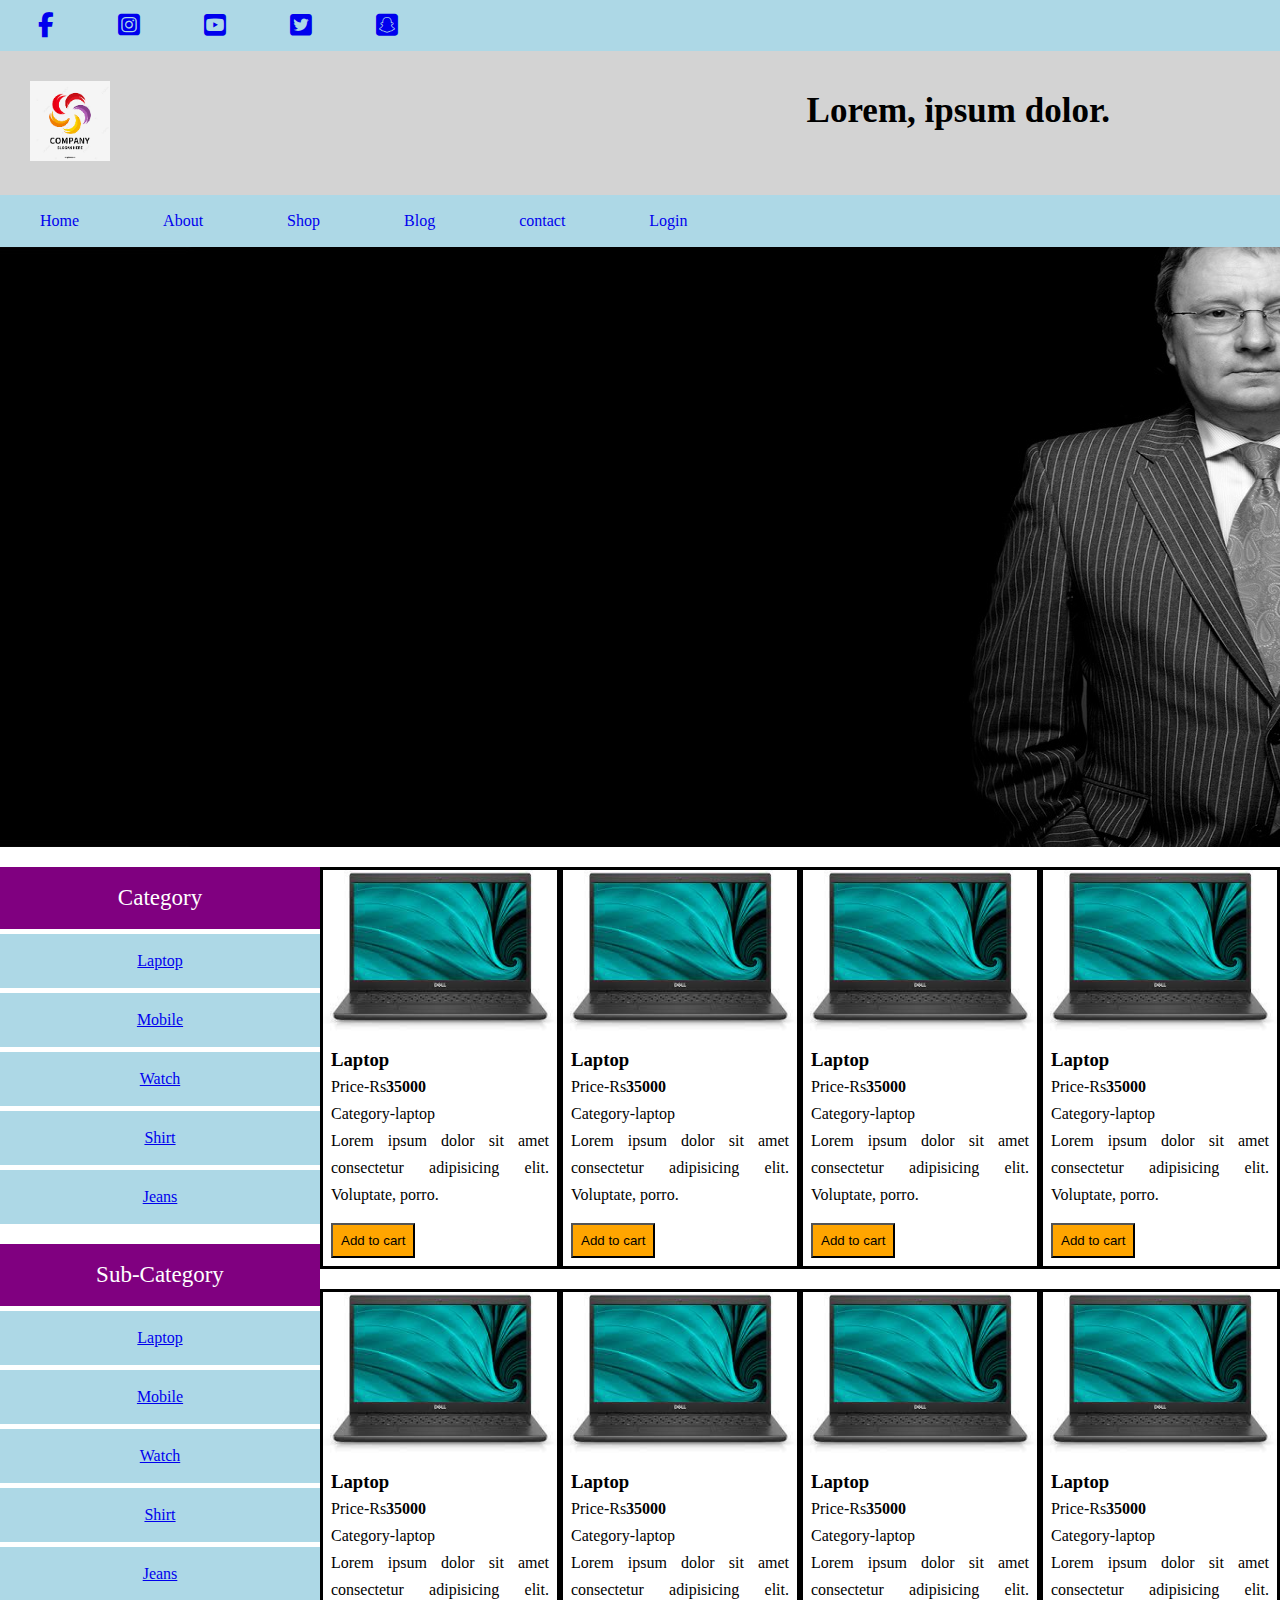
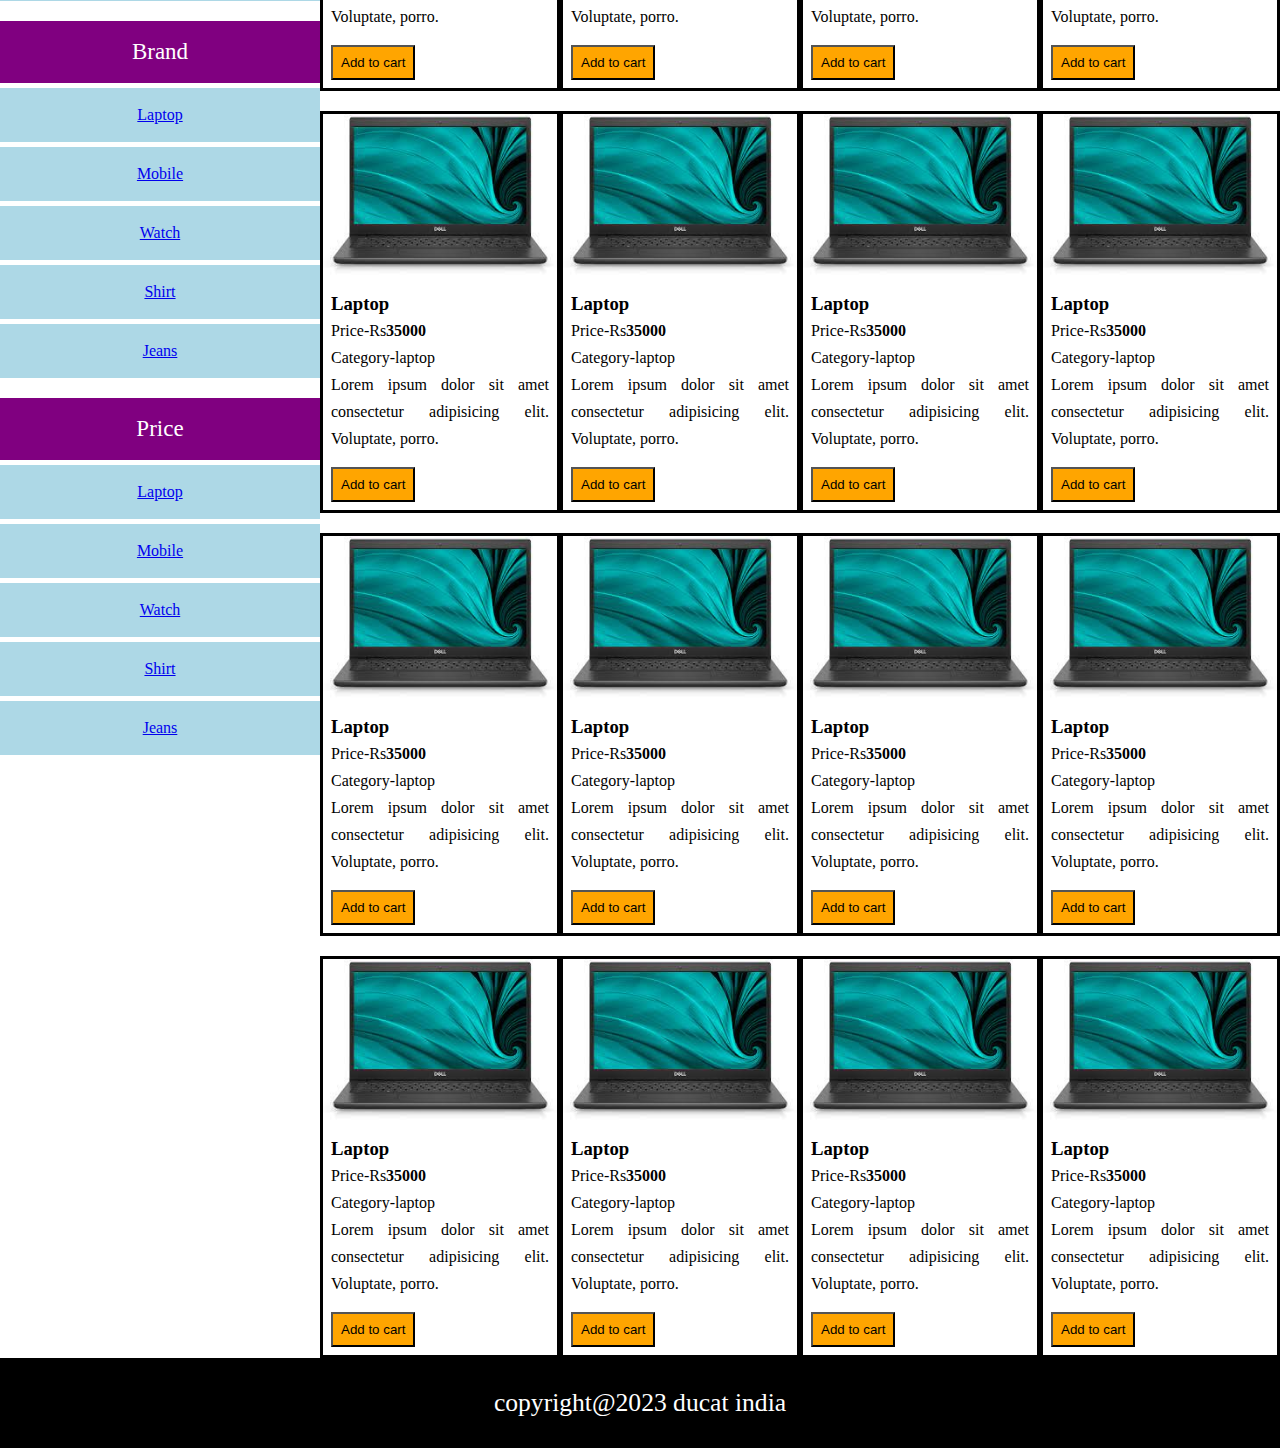
<file: 13+16-10/index.html>
<!DOCTYPE html>
<html>
<head>
    <meta name="viewport" content="width=device-width, initial-scale=1.0">
    <title>Document</title>
<link rel="stylesheet" href="css/style.css">
<link rel="stylesheet" href="https://cdnjs.cloudflare.com/ajax/libs/font-awesome/6.4.2/css/all.min.css">
</head>
<body>
<div class="container">
<div class="icon">
    <a href="https://www.facebook.com"><i class="fa-brands fa-facebook-f"></i></a>
    <a href="https://www.instagram.com"><i class="fa-brands fa-square-instagram"></i></a>
        <a href="https://www.youtube.com"><i class="fa-brands fa-square-youtube"></i></a>
            <a href="https://www.twitter.com"><i class="fa-brands fa-square-twitter"></i></a>

                <a href="https://www.snapchat.com"><i class="fa-brands fa-square-snapchat"></i></a>

</div>
<div class="header">
    <img src="image/logo.png">
    <p>Lorem, ipsum dolor.</p>
</div>

<div class="menu">
    <ul>
        <li><a href="index.html">Home</a></li>
        <li><a href="about.html">About</a></li>
        <li><a href="shop.html">Shop</a></li>
        <li><a href="blog.html">Blog</a></li>
        <li><a href="contact.html">contact</a></li>
        <li><a href="#">Login</a></li>
    </ul>
</div>
<div class="slider">
    
</div>
<div class="row">
    <div class="left col-3">
        <ul>
            <li id="mycat">Category</li>
            <li><a href="#">Laptop</a></li>
            <li><a href="#">Mobile</a></li>
            <li><a href="#">Watch</a></li>
            <li><a href="#">Shirt</a></li>
            <li><a href="#">Jeans</a></li>
        </ul>
        <ul>
            <li id="mycat">Sub-Category</li>
            <li><a href="#">Laptop</a></li>
            <li><a href="#">Mobile</a></li>
            <li><a href="#">Watch</a></li>
            <li><a href="#">Shirt</a></li>
            <li><a href="#">Jeans</a></li>
        </ul>
        <ul>
            <li id="mycat">Brand</li>
            <li><a href="#">Laptop</a></li>
            <li><a href="#">Mobile</a></li>
            <li><a href="#">Watch</a></li>
            <li><a href="#">Shirt</a></li>
            <li><a href="#">Jeans</a></li>
        </ul>
        <ul>
            <li id="mycat">Price</li>
            <li><a href="#">Laptop</a></li>
            <li><a href="#">Mobile</a></li>
            <li><a href="#">Watch</a></li>
            <li><a href="#">Shirt</a></li>
            <li><a href="#">Jeans</a></li>
        </ul>
    </div>
    <div class="right col-9">
        <div class="prow">
            <div class="product col-3">
                <img src="image/l4.jpeg">
                <div class="data">
                    <h3>Laptop</h3>
                    <p>Price-Rs<b>35000</b></p>
                    <p>Category-laptop</p>
                    <p>Lorem ipsum dolor sit amet consectetur adipisicing elit. Voluptate, porro.</p>
                <button>Add to cart</button>
                </div>
            </div>
            <div class="product col-3">
                <img src="image/l4.jpeg">
                <div class="data">
                    <h3>Laptop</h3>
                    <p>Price-Rs<b>35000</b></p>
                    <p>Category-laptop</p>
                    <p>Lorem ipsum dolor sit amet consectetur adipisicing elit. Voluptate, porro.</p>
                <button>Add to cart</button>
                </div>
            </div>
            <div class="product col-3">
                <img src="image/l4.jpeg">
                <div class="data">
                    <h3>Laptop</h3>
                    <p>Price-Rs<b>35000</b></p>
                    <p>Category-laptop</p>
                    <p>Lorem ipsum dolor sit amet consectetur adipisicing elit. Voluptate, porro.</p>
                <button>Add to cart</button>
                </div>
            </div>
            <div class="product col-3">
                <img src="image/l4.jpeg">
                <div class="data">
                    <h3>Laptop</h3>
                    <p>Price-Rs<b>35000</b></p>
                    <p>Category-laptop</p>
                    <p>Lorem ipsum dolor sit amet consectetur adipisicing elit. Voluptate, porro.</p>
                <button>Add to cart</button>
                </div>
            </div>
        </div>
        <div class="prow">
            <div class="product col-3">
                <img src="image/l4.jpeg">
                <div class="data">
                    <h3>Laptop</h3>
                    <p>Price-Rs<b>35000</b></p>
                    <p>Category-laptop</p>
                    <p>Lorem ipsum dolor sit amet consectetur adipisicing elit. Voluptate, porro.</p>
                <button>Add to cart</button>
                </div>
            </div>
            <div class="product col-3">
                <img src="image/l4.jpeg">
                <div class="data">
                    <h3>Laptop</h3>
                    <p>Price-Rs<b>35000</b></p>
                    <p>Category-laptop</p>
                    <p>Lorem ipsum dolor sit amet consectetur adipisicing elit. Voluptate, porro.</p>
                <button>Add to cart</button>
                </div>
            </div>
            <div class="product col-3">
                <img src="image/l4.jpeg">
                <div class="data">
                    <h3>Laptop</h3>
                    <p>Price-Rs<b>35000</b></p>
                    <p>Category-laptop</p>
                    <p>Lorem ipsum dolor sit amet consectetur adipisicing elit. Voluptate, porro.</p>
                <button>Add to cart</button>
                </div>
            </div>
            <div class="product col-3">
                <img src="image/l4.jpeg">
                <div class="data">
                    <h3>Laptop</h3>
                    <p>Price-Rs<b>35000</b></p>
                    <p>Category-laptop</p>
                    <p>Lorem ipsum dolor sit amet consectetur adipisicing elit. Voluptate, porro.</p>
                <button>Add to cart</button>
                </div>
            </div>
        </div>
        <div class="prow">
            <div class="product col-3">
                <img src="image/l4.jpeg">
                <div class="data">
                    <h3>Laptop</h3>
                    <p>Price-Rs<b>35000</b></p>
                    <p>Category-laptop</p>
                    <p>Lorem ipsum dolor sit amet consectetur adipisicing elit. Voluptate, porro.</p>
                <button>Add to cart</button>
                </div>
            </div>
            <div class="product col-3">
                <img src="image/l4.jpeg">
                <div class="data">
                    <h3>Laptop</h3>
                    <p>Price-Rs<b>35000</b></p>
                    <p>Category-laptop</p>
                    <p>Lorem ipsum dolor sit amet consectetur adipisicing elit. Voluptate, porro.</p>
                <button>Add to cart</button>
                </div>
            </div>
            <div class="product col-3">
                <img src="image/l4.jpeg">
                <div class="data">
                    <h3>Laptop</h3>
                    <p>Price-Rs<b>35000</b></p>
                    <p>Category-laptop</p>
                    <p>Lorem ipsum dolor sit amet consectetur adipisicing elit. Voluptate, porro.</p>
                <button>Add to cart</button>
                </div>
            </div>
            <div class="product col-3">
                <img src="image/l4.jpeg">
                <div class="data">
                    <h3>Laptop</h3>
                    <p>Price-Rs<b>35000</b></p>
                    <p>Category-laptop</p>
                    <p>Lorem ipsum dolor sit amet consectetur adipisicing elit. Voluptate, porro.</p>
                <button>Add to cart</button>
                </div>
            </div>
        </div>
        <div class="prow">
            <div class="product col-3">
                <img src="image/l4.jpeg">
                <div class="data">
                    <h3>Laptop</h3>
                    <p>Price-Rs<b>35000</b></p>
                    <p>Category-laptop</p>
                    <p>Lorem ipsum dolor sit amet consectetur adipisicing elit. Voluptate, porro.</p>
                <button>Add to cart</button>
                </div>
            </div>
            <div class="product col-3">
                <img src="image/l4.jpeg">
                <div class="data">
                    <h3>Laptop</h3>
                    <p>Price-Rs<b>35000</b></p>
                    <p>Category-laptop</p>
                    <p>Lorem ipsum dolor sit amet consectetur adipisicing elit. Voluptate, porro.</p>
                <button>Add to cart</button>
                </div>
            </div>
            <div class="product col-3">
                <img src="image/l4.jpeg">
                <div class="data">
                    <h3>Laptop</h3>
                    <p>Price-Rs<b>35000</b></p>
                    <p>Category-laptop</p>
                    <p>Lorem ipsum dolor sit amet consectetur adipisicing elit. Voluptate, porro.</p>
                <button>Add to cart</button>
                </div>
            </div>
            <div class="product col-3">
                <img src="image/l4.jpeg">
                <div class="data">
                    <h3>Laptop</h3>
                    <p>Price-Rs<b>35000</b></p>
                    <p>Category-laptop</p>
                    <p>Lorem ipsum dolor sit amet consectetur adipisicing elit. Voluptate, porro.</p>
                <button>Add to cart</button>
                </div>
            </div>
        </div>
        <div class="prow">
            <div class="product col-3">
                <img src="image/l4.jpeg">
                <div class="data">
                    <h3>Laptop</h3>
                    <p>Price-Rs<b>35000</b></p>
                    <p>Category-laptop</p>
                    <p>Lorem ipsum dolor sit amet consectetur adipisicing elit. Voluptate, porro.</p>
                <button>Add to cart</button>
                </div>
            </div>
            <div class="product col-3">
                <img src="image/l4.jpeg">
                <div class="data">
                    <h3>Laptop</h3>
                    <p>Price-Rs<b>35000</b></p>
                    <p>Category-laptop</p>
                    <p>Lorem ipsum dolor sit amet consectetur adipisicing elit. Voluptate, porro.</p>
                <button>Add to cart</button>
                </div>
            </div>
            <div class="product col-3">
                <img src="image/l4.jpeg">
                <div class="data">
                    <h3>Laptop</h3>
                    <p>Price-Rs<b>35000</b></p>
                    <p>Category-laptop</p>
                    <p>Lorem ipsum dolor sit amet consectetur adipisicing elit. Voluptate, porro.</p>
                <button>Add to cart</button>
                </div>
            </div>
            <div class="product col-3">
                <img src="image/l4.jpeg">
                <div class="data">
                    <h3>Laptop</h3>
                    <p>Price-Rs<b>35000</b></p>
                    <p>Category-laptop</p>
                    <p>Lorem ipsum dolor sit amet consectetur adipisicing elit. Voluptate, porro.</p>
                <button>Add to cart</button>
                </div>
            </div>
        </div>
    </div>
</div>



<div class="footer">
    copyright@2023 ducat india
</div>


</div>
    






</body>
</html>
</file>
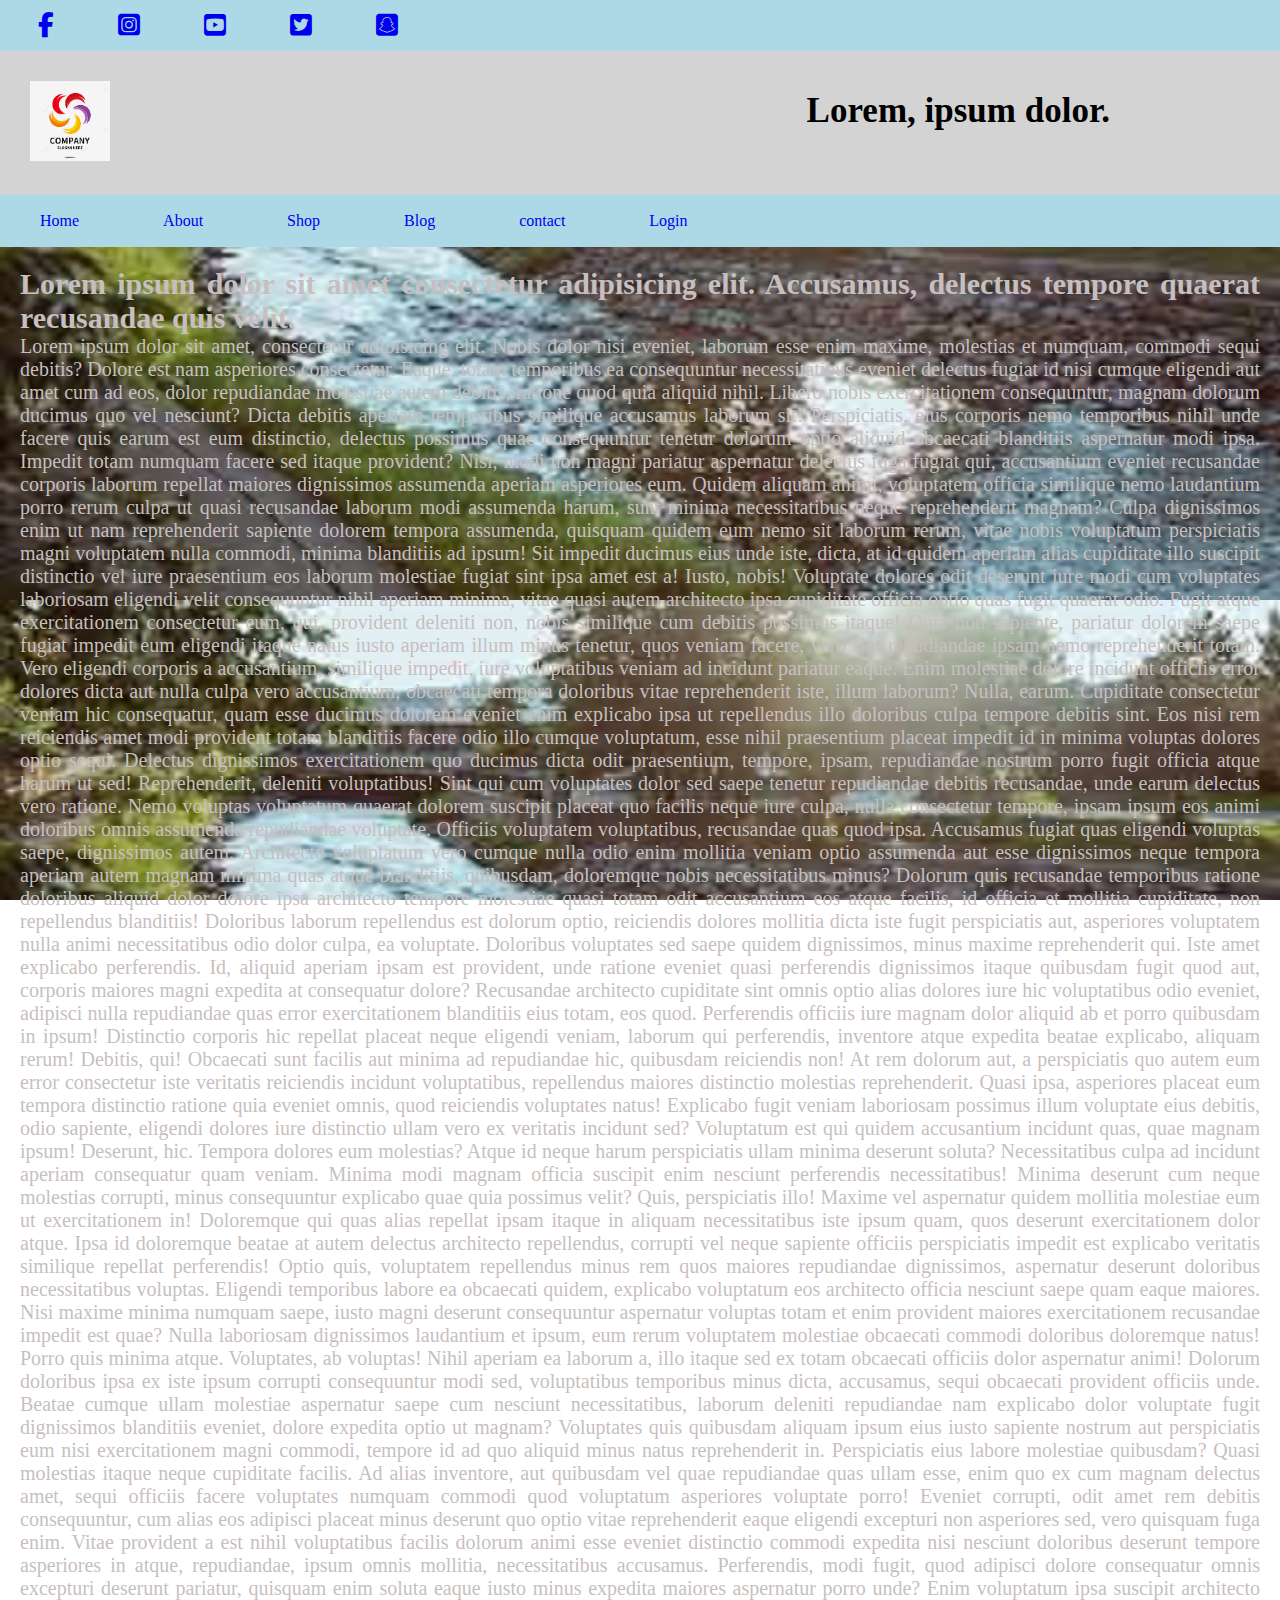
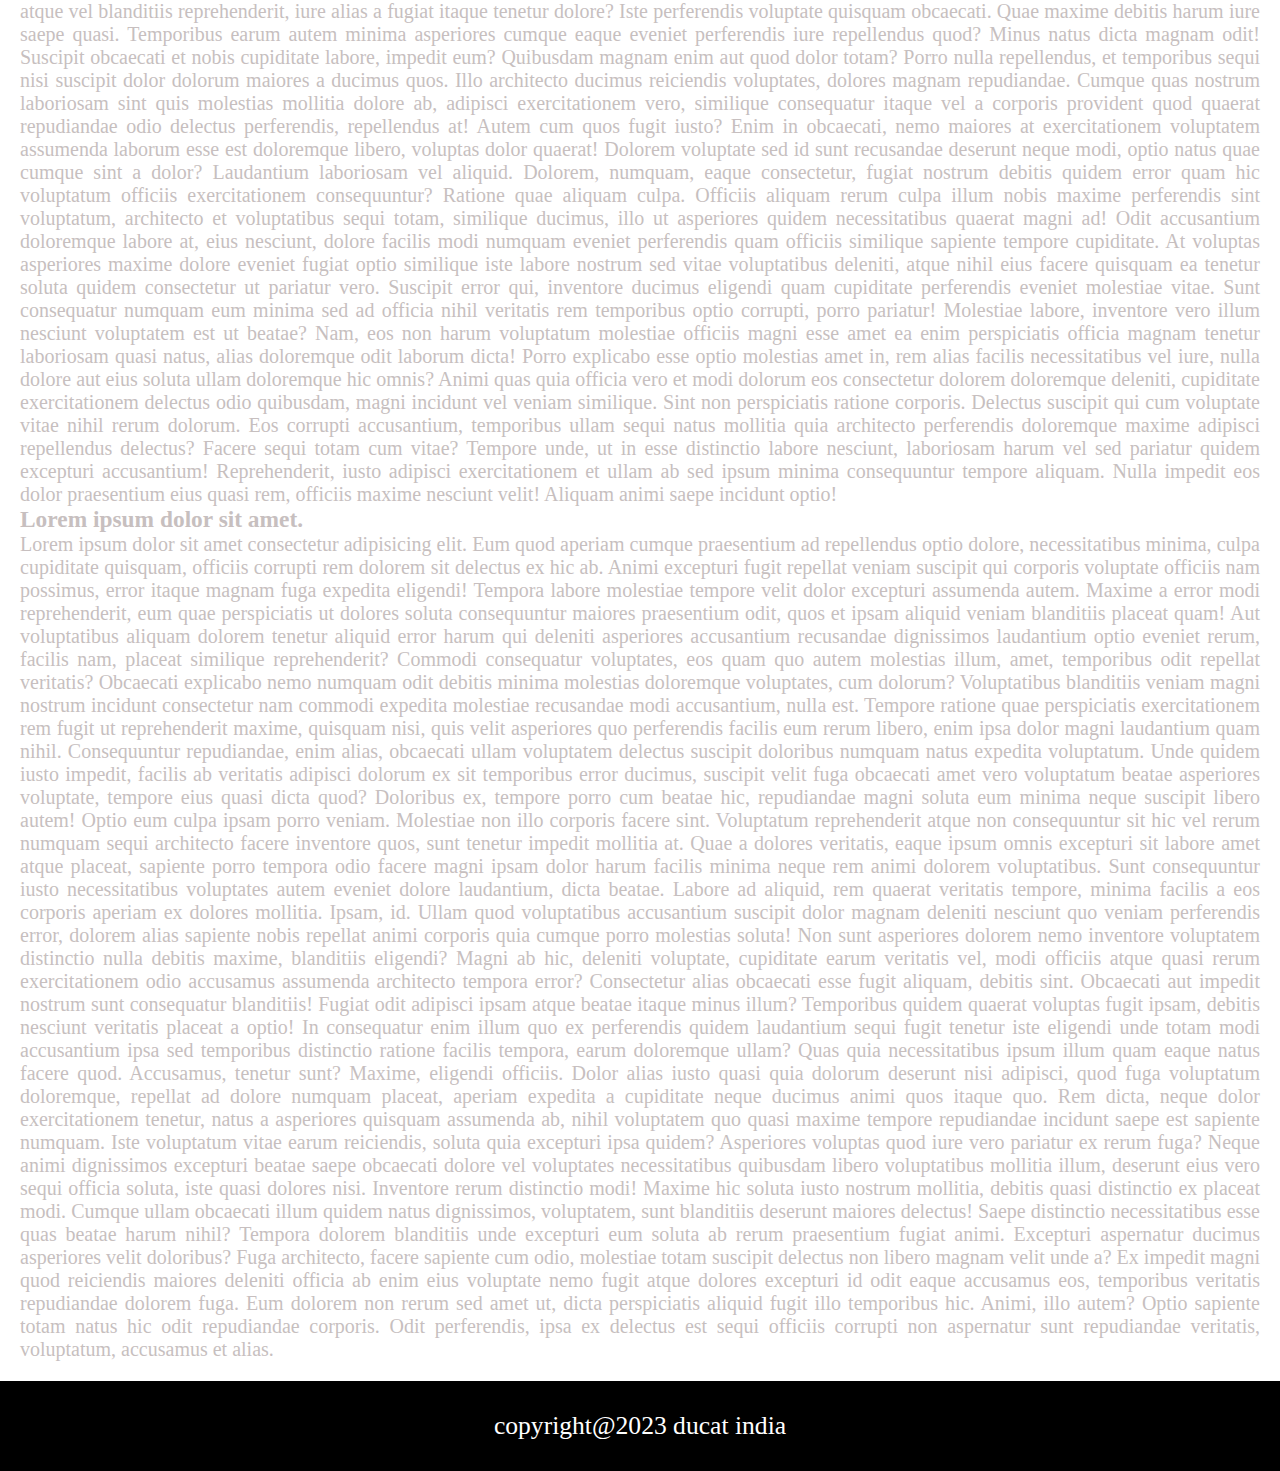
<file: 13+16-10/about.html>
<!DOCTYPE html>
<html>
<head>
    <meta name="viewport" content="width=device-width, initial-scale=1.0">
    <title>Document</title>
<link rel="stylesheet" href="css/style.css">
<link rel="stylesheet" href="https://cdnjs.cloudflare.com/ajax/libs/font-awesome/6.4.2/css/all.min.css">
<link rel="stylesheet" href="css/about.css">
</head>
<body>
<div class="container">
<div class="icon">
    <a href="https://www.facebook.com"><i class="fa-brands fa-facebook-f"></i></a>
    <a href="https://www.instagram.com"><i class="fa-brands fa-square-instagram"></i></a>
        <a href="https://www.youtube.com"><i class="fa-brands fa-square-youtube"></i></a>
            <a href="https://www.twitter.com"><i class="fa-brands fa-square-twitter"></i></a>

                <a href="https://www.snapchat.com"><i class="fa-brands fa-square-snapchat"></i></a>

</div>
<div class="header">
    <img src="image/logo.png">
    <p>Lorem, ipsum dolor.</p>
</div>

<div class="menu">
    <ul>
        <li><a href="index.html">Home</a></li>
        <li><a href="about.html">About</a></li>
        <li><a href="shop.html">Shop</a></li>
        <li><a href="blog.html">Blog</a></li>
        <li><a href="contact.html">contact</a></li>
        <li><a href="#">Login</a></li>
    </ul>
</div>

<div class="aboutdata">
    <h2>Lorem ipsum dolor sit amet consectetur adipisicing elit. Accusamus, delectus tempore quaerat recusandae quis velit.</h2>
<p>Lorem ipsum dolor sit amet, consectetur adipisicing elit. Nobis dolor nisi eveniet, laborum esse enim maxime, molestias et numquam, commodi sequi debitis? Dolore est nam asperiores consectetur. Eaque, totam temporibus ea consequuntur necessitatibus eveniet delectus fugiat id nisi cumque eligendi aut amet cum ad eos, dolor repudiandae molestiae autem debitis, ratione quod quia aliquid nihil. Libero nobis exercitationem consequuntur, magnam dolorum ducimus quo vel nesciunt? Dicta debitis aperiam temporibus similique accusamus laborum sit! Perspiciatis, eius corporis nemo temporibus nihil unde facere quis earum est eum distinctio, delectus possimus quae consequuntur tenetur dolorum optio aliquid obcaecati blanditiis aspernatur modi ipsa. Impedit totam numquam facere sed itaque provident? Nisi, modi non magni pariatur aspernatur delectus fuga fugiat qui, accusantium eveniet recusandae corporis laborum repellat maiores dignissimos assumenda aperiam asperiores eum. Quidem aliquam animi, voluptatem officia similique nemo laudantium porro rerum culpa ut quasi recusandae laborum modi assumenda harum, sunt minima necessitatibus neque reprehenderit magnam? Culpa dignissimos enim ut nam reprehenderit sapiente dolorem tempora assumenda, quisquam quidem eum nemo sit laborum rerum, vitae nobis voluptatum perspiciatis magni voluptatem nulla commodi, minima blanditiis ad ipsum! Sit impedit ducimus eius unde iste, dicta, at id quidem aperiam alias cupiditate illo suscipit distinctio vel iure praesentium eos laborum molestiae fugiat sint ipsa amet est a! Iusto, nobis! Voluptate dolores odit deserunt iure modi cum voluptates laboriosam eligendi velit consequuntur nihil aperiam minima, vitae quasi autem architecto ipsa cupiditate officia optio quas fugit quaerat odio. Fugit atque exercitationem consectetur eum, qui, provident deleniti non, nobis similique cum debitis possimus itaque! Quia non sapiente, pariatur dolorem saepe fugiat impedit eum eligendi itaque natus iusto aperiam illum minus tenetur, quos veniam facere, vero sint repudiandae ipsam nemo reprehenderit totam. Vero eligendi corporis a accusantium, similique impedit, iure voluptatibus veniam ad incidunt pariatur eaque. Enim molestiae dolore incidunt officiis error dolores dicta aut nulla culpa vero accusantium, obcaecati tempora doloribus vitae reprehenderit iste, illum laborum? Nulla, earum. Cupiditate consectetur veniam hic consequatur, quam esse ducimus dolorem eveniet enim explicabo ipsa ut repellendus illo doloribus culpa tempore debitis sint. Eos nisi rem reiciendis amet modi provident totam blanditiis facere odio illo cumque voluptatum, esse nihil praesentium placeat impedit id in minima voluptas dolores optio sequi. Delectus dignissimos exercitationem quo ducimus dicta odit praesentium, tempore, ipsam, repudiandae nostrum porro fugit officia atque harum ut sed! Reprehenderit, deleniti voluptatibus! Sint qui cum voluptates dolor sed saepe tenetur repudiandae debitis recusandae, unde earum delectus vero ratione. Nemo voluptas voluptatum quaerat dolorem suscipit placeat quo facilis neque iure culpa, nulla consectetur tempore, ipsam ipsum eos animi doloribus omnis assumenda repudiandae voluptate. Officiis voluptatem voluptatibus, recusandae quas quod ipsa. Accusamus fugiat quas eligendi voluptas saepe, dignissimos autem. Architecto voluptatum vero cumque nulla odio enim mollitia veniam optio assumenda aut esse dignissimos neque tempora aperiam autem magnam minima quas atque blanditiis, quibusdam, doloremque nobis necessitatibus minus? Dolorum quis recusandae temporibus ratione doloribus aliquid dolor dolore ipsa architecto tempore molestiae quasi totam odit accusantium eos atque facilis, id officia et mollitia cupiditate, non repellendus blanditiis! Doloribus laborum repellendus est dolorum optio, reiciendis dolores mollitia dicta iste fugit perspiciatis aut, asperiores voluptatem nulla animi necessitatibus odio dolor culpa, ea voluptate. Doloribus voluptates sed saepe quidem dignissimos, minus maxime reprehenderit qui. Iste amet explicabo perferendis. Id, aliquid aperiam ipsam est provident, unde ratione eveniet quasi perferendis dignissimos itaque quibusdam fugit quod aut, corporis maiores magni expedita at consequatur dolore? Recusandae architecto cupiditate sint omnis optio alias dolores iure hic voluptatibus odio eveniet, adipisci nulla repudiandae quas error exercitationem blanditiis eius totam, eos quod. Perferendis officiis iure magnam dolor aliquid ab et porro quibusdam in ipsum! Distinctio corporis hic repellat placeat neque eligendi veniam, laborum qui perferendis, inventore atque expedita beatae explicabo, aliquam rerum! Debitis, qui! Obcaecati sunt facilis aut minima ad repudiandae hic, quibusdam reiciendis non! At rem dolorum aut, a perspiciatis quo autem eum error consectetur iste veritatis reiciendis incidunt voluptatibus, repellendus maiores distinctio molestias reprehenderit. Quasi ipsa, asperiores placeat eum tempora distinctio ratione quia eveniet omnis, quod reiciendis voluptates natus! Explicabo fugit veniam laboriosam possimus illum voluptate eius debitis, odio sapiente, eligendi dolores iure distinctio ullam vero ex veritatis incidunt sed? Voluptatum est qui quidem accusantium incidunt quas, quae magnam ipsum! Deserunt, hic. Tempora dolores eum molestias? Atque id neque harum perspiciatis ullam minima deserunt soluta? Necessitatibus culpa ad incidunt aperiam consequatur quam veniam. Minima modi magnam officia suscipit enim nesciunt perferendis necessitatibus! Minima deserunt cum neque molestias corrupti, minus consequuntur explicabo quae quia possimus velit? Quis, perspiciatis illo! Maxime vel aspernatur quidem mollitia molestiae eum ut exercitationem in! Doloremque qui quas alias repellat ipsam itaque in aliquam necessitatibus iste ipsum quam, quos deserunt exercitationem dolor atque. Ipsa id doloremque beatae at autem delectus architecto repellendus, corrupti vel neque sapiente officiis perspiciatis impedit est explicabo veritatis similique repellat perferendis! Optio quis, voluptatem repellendus minus rem quos maiores repudiandae dignissimos, aspernatur deserunt doloribus necessitatibus voluptas. Eligendi temporibus labore ea obcaecati quidem, explicabo voluptatum eos architecto officia nesciunt saepe quam eaque maiores. Nisi maxime minima numquam saepe, iusto magni deserunt consequuntur aspernatur voluptas totam et enim provident maiores exercitationem recusandae impedit est quae? Nulla laboriosam dignissimos laudantium et ipsum, eum rerum voluptatem molestiae obcaecati commodi doloribus doloremque natus! Porro quis minima atque. Voluptates, ab voluptas! Nihil aperiam ea laborum a, illo itaque sed ex totam obcaecati officiis dolor aspernatur animi! Dolorum doloribus ipsa ex iste ipsum corrupti consequuntur modi sed, voluptatibus temporibus minus dicta, accusamus, sequi obcaecati provident officiis unde. Beatae cumque ullam molestiae aspernatur saepe cum nesciunt necessitatibus, laborum deleniti repudiandae nam explicabo dolor voluptate fugit dignissimos blanditiis eveniet, dolore expedita optio ut magnam? Voluptates quis quibusdam aliquam ipsum eius iusto sapiente nostrum aut perspiciatis eum nisi exercitationem magni commodi, tempore id ad quo aliquid minus natus reprehenderit in. Perspiciatis eius labore molestiae quibusdam? Quasi molestias itaque neque cupiditate facilis. Ad alias inventore, aut quibusdam vel quae repudiandae quas ullam esse, enim quo ex cum magnam delectus amet, sequi officiis facere voluptates numquam commodi quod voluptatum asperiores voluptate porro! Eveniet corrupti, odit amet rem debitis consequuntur, cum alias eos adipisci placeat minus deserunt quo optio vitae reprehenderit eaque eligendi excepturi non asperiores sed, vero quisquam fuga enim. Vitae provident a est nihil voluptatibus facilis dolorum animi esse eveniet distinctio commodi expedita nisi nesciunt doloribus deserunt tempore asperiores in atque, repudiandae, ipsum omnis mollitia, necessitatibus accusamus. Perferendis, modi fugit, quod adipisci dolore consequatur omnis excepturi deserunt pariatur, quisquam enim soluta eaque iusto minus expedita maiores aspernatur porro unde? Enim voluptatum ipsa suscipit architecto atque vel blanditiis reprehenderit, iure alias a fugiat itaque tenetur dolore? Iste perferendis voluptate quisquam obcaecati. Quae maxime debitis harum iure saepe quasi. Temporibus earum autem minima asperiores cumque eaque eveniet perferendis iure repellendus quod? Minus natus dicta magnam odit! Suscipit obcaecati et nobis cupiditate labore, impedit eum? Quibusdam magnam enim aut quod dolor totam? Porro nulla repellendus, et temporibus sequi nisi suscipit dolor dolorum maiores a ducimus quos. Illo architecto ducimus reiciendis voluptates, dolores magnam repudiandae. Cumque quas nostrum laboriosam sint quis molestias mollitia dolore ab, adipisci exercitationem vero, similique consequatur itaque vel a corporis provident quod quaerat repudiandae odio delectus perferendis, repellendus at! Autem cum quos fugit iusto? Enim in obcaecati, nemo maiores at exercitationem voluptatem assumenda laborum esse est doloremque libero, voluptas dolor quaerat! Dolorem voluptate sed id sunt recusandae deserunt neque modi, optio natus quae cumque sint a dolor? Laudantium laboriosam vel aliquid. Dolorem, numquam, eaque consectetur, fugiat nostrum debitis quidem error quam hic voluptatum officiis exercitationem consequuntur? Ratione quae aliquam culpa. Officiis aliquam rerum culpa illum nobis maxime perferendis sint voluptatum, architecto et voluptatibus sequi totam, similique ducimus, illo ut asperiores quidem necessitatibus quaerat magni ad! Odit accusantium doloremque labore at, eius nesciunt, dolore facilis modi numquam eveniet perferendis quam officiis similique sapiente tempore cupiditate. At voluptas asperiores maxime dolore eveniet fugiat optio similique iste labore nostrum sed vitae voluptatibus deleniti, atque nihil eius facere quisquam ea tenetur soluta quidem consectetur ut pariatur vero. Suscipit error qui, inventore ducimus eligendi quam cupiditate perferendis eveniet molestiae vitae. Sunt consequatur numquam eum minima sed ad officia nihil veritatis rem temporibus optio corrupti, porro pariatur! Molestiae labore, inventore vero illum nesciunt voluptatem est ut beatae? Nam, eos non harum voluptatum molestiae officiis magni esse amet ea enim perspiciatis officia magnam tenetur laboriosam quasi natus, alias doloremque odit laborum dicta! Porro explicabo esse optio molestias amet in, rem alias facilis necessitatibus vel iure, nulla dolore aut eius soluta ullam doloremque hic omnis? Animi quas quia officia vero et modi dolorum eos consectetur dolorem doloremque deleniti, cupiditate exercitationem delectus odio quibusdam, magni incidunt vel veniam similique. Sint non perspiciatis ratione corporis. Delectus suscipit qui cum voluptate vitae nihil rerum dolorum. Eos corrupti accusantium, temporibus ullam sequi natus mollitia quia architecto perferendis doloremque maxime adipisci repellendus delectus? Facere sequi totam cum vitae? Tempore unde, ut in esse distinctio labore nesciunt, laboriosam harum vel sed pariatur quidem excepturi accusantium! Reprehenderit, iusto adipisci exercitationem et ullam ab sed ipsum minima consequuntur tempore aliquam. Nulla impedit eos dolor praesentium eius quasi rem, officiis maxime nesciunt velit! Aliquam animi saepe incidunt optio!</p>
<h3>Lorem ipsum dolor sit amet.</h3>
<p>Lorem ipsum dolor sit amet consectetur adipisicing elit. Eum quod aperiam cumque praesentium ad repellendus optio dolore, necessitatibus minima, culpa cupiditate quisquam, officiis corrupti rem dolorem sit delectus ex hic ab. Animi excepturi fugit repellat veniam suscipit qui corporis voluptate officiis nam possimus, error itaque magnam fuga expedita eligendi! Tempora labore molestiae tempore velit dolor excepturi assumenda autem. Maxime a error modi reprehenderit, eum quae perspiciatis ut dolores soluta consequuntur maiores praesentium odit, quos et ipsam aliquid veniam blanditiis placeat quam! Aut voluptatibus aliquam dolorem tenetur aliquid error harum qui deleniti asperiores accusantium recusandae dignissimos laudantium optio eveniet rerum, facilis nam, placeat similique reprehenderit? Commodi consequatur voluptates, eos quam quo autem molestias illum, amet, temporibus odit repellat veritatis? Obcaecati explicabo nemo numquam odit debitis minima molestias doloremque voluptates, cum dolorum? Voluptatibus blanditiis veniam magni nostrum incidunt consectetur nam commodi expedita molestiae recusandae modi accusantium, nulla est. Tempore ratione quae perspiciatis exercitationem rem fugit ut reprehenderit maxime, quisquam nisi, quis velit asperiores quo perferendis facilis eum rerum libero, enim ipsa dolor magni laudantium quam nihil. Consequuntur repudiandae, enim alias, obcaecati ullam voluptatem delectus suscipit doloribus numquam natus expedita voluptatum. Unde quidem iusto impedit, facilis ab veritatis adipisci dolorum ex sit temporibus error ducimus, suscipit velit fuga obcaecati amet vero voluptatum beatae asperiores voluptate, tempore eius quasi dicta quod? Doloribus ex, tempore porro cum beatae hic, repudiandae magni soluta eum minima neque suscipit libero autem! Optio eum culpa ipsam porro veniam. Molestiae non illo corporis facere sint. Voluptatum reprehenderit atque non consequuntur sit hic vel rerum numquam sequi architecto facere inventore quos, sunt tenetur impedit mollitia at. Quae a dolores veritatis, eaque ipsum omnis excepturi sit labore amet atque placeat, sapiente porro tempora odio facere magni ipsam dolor harum facilis minima neque rem animi dolorem voluptatibus. Sunt consequuntur iusto necessitatibus voluptates autem eveniet dolore laudantium, dicta beatae. Labore ad aliquid, rem quaerat veritatis tempore, minima facilis a eos corporis aperiam ex dolores mollitia. Ipsam, id. Ullam quod voluptatibus accusantium suscipit dolor magnam deleniti nesciunt quo veniam perferendis error, dolorem alias sapiente nobis repellat animi corporis quia cumque porro molestias soluta! Non sunt asperiores dolorem nemo inventore voluptatem distinctio nulla debitis maxime, blanditiis eligendi? Magni ab hic, deleniti voluptate, cupiditate earum veritatis vel, modi officiis atque quasi rerum exercitationem odio accusamus assumenda architecto tempora error? Consectetur alias obcaecati esse fugit aliquam, debitis sint. Obcaecati aut impedit nostrum sunt consequatur blanditiis! Fugiat odit adipisci ipsam atque beatae itaque minus illum? Temporibus quidem quaerat voluptas fugit ipsam, debitis nesciunt veritatis placeat a optio! In consequatur enim illum quo ex perferendis quidem laudantium sequi fugit tenetur iste eligendi unde totam modi accusantium ipsa sed temporibus distinctio ratione facilis tempora, earum doloremque ullam? Quas quia necessitatibus ipsum illum quam eaque natus facere quod. Accusamus, tenetur sunt? Maxime, eligendi officiis. Dolor alias iusto quasi quia dolorum deserunt nisi adipisci, quod fuga voluptatum doloremque, repellat ad dolore numquam placeat, aperiam expedita a cupiditate neque ducimus animi quos itaque quo. Rem dicta, neque dolor exercitationem tenetur, natus a asperiores quisquam assumenda ab, nihil voluptatem quo quasi maxime tempore repudiandae incidunt saepe est sapiente numquam. Iste voluptatum vitae earum reiciendis, soluta quia excepturi ipsa quidem? Asperiores voluptas quod iure vero pariatur ex rerum fuga? Neque animi dignissimos excepturi beatae saepe obcaecati dolore vel voluptates necessitatibus quibusdam libero voluptatibus mollitia illum, deserunt eius vero sequi officia soluta, iste quasi dolores nisi. Inventore rerum distinctio modi! Maxime hic soluta iusto nostrum mollitia, debitis quasi distinctio ex placeat modi. Cumque ullam obcaecati illum quidem natus dignissimos, voluptatem, sunt blanditiis deserunt maiores delectus! Saepe distinctio necessitatibus esse quas beatae harum nihil? Tempora dolorem blanditiis unde excepturi eum soluta ab rerum praesentium fugiat animi. Excepturi aspernatur ducimus asperiores velit doloribus? Fuga architecto, facere sapiente cum odio, molestiae totam suscipit delectus non libero magnam velit unde a? Ex impedit magni quod reiciendis maiores deleniti officia ab enim eius voluptate nemo fugit atque dolores excepturi id odit eaque accusamus eos, temporibus veritatis repudiandae dolorem fuga. Eum dolorem non rerum sed amet ut, dicta perspiciatis aliquid fugit illo temporibus hic. Animi, illo autem? Optio sapiente totam natus hic odit repudiandae corporis. Odit perferendis, ipsa ex delectus est sequi officiis corrupti non aspernatur sunt repudiandae veritatis, voluptatum, accusamus et alias.</p>
</div>



<div class="footer">
    copyright@2023 ducat india
</div>


</div>
    






</body>
</html>
</file>
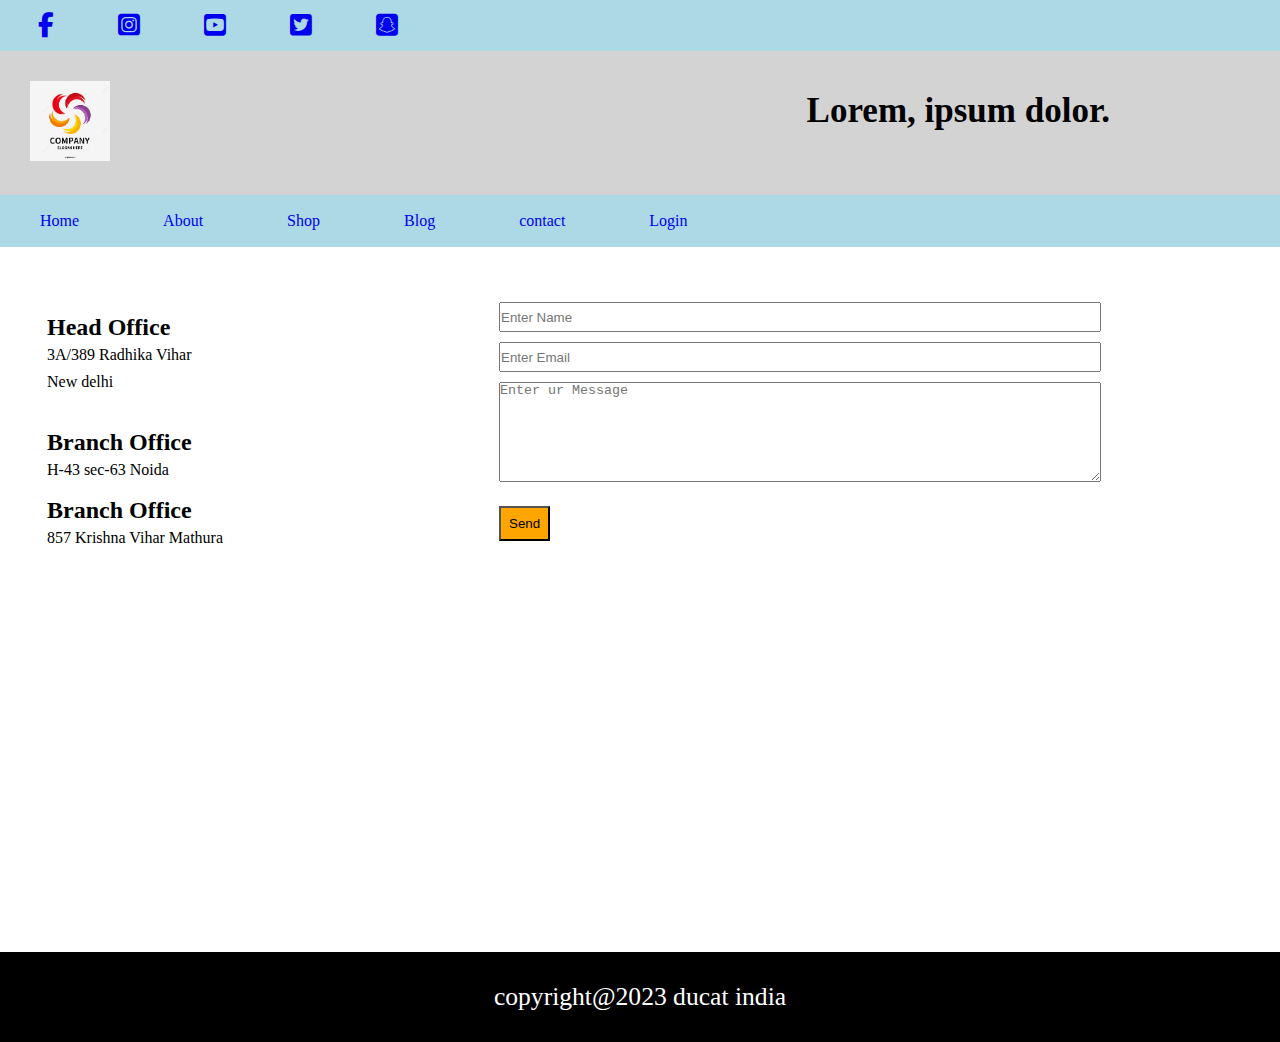
<file: 13+16-10/contact.html>
<!DOCTYPE html>
<html>
<head>
    <meta name="viewport" content="width=device-width, initial-scale=1.0">
    <title>Document</title>
<link rel="stylesheet" href="css/style.css">
<link rel="stylesheet" href="https://cdnjs.cloudflare.com/ajax/libs/font-awesome/6.4.2/css/all.min.css">
<link rel="stylesheet" href="css/contact.css">
</head>
<body>
<div class="container">
<div class="icon">
    <a href="https://www.facebook.com"><i class="fa-brands fa-facebook-f"></i></a>
    <a href="https://www.instagram.com"><i class="fa-brands fa-square-instagram"></i></a>
        <a href="https://www.youtube.com"><i class="fa-brands fa-square-youtube"></i></a>
            <a href="https://www.twitter.com"><i class="fa-brands fa-square-twitter"></i></a>

                <a href="https://www.snapchat.com"><i class="fa-brands fa-square-snapchat"></i></a>

</div>
<div class="header">
    <img src="image/logo.png">
    <p>Lorem, ipsum dolor.</p>
</div>

<div class="menu">
    <ul>
        <li><a href="index.html">Home</a></li>
        <li><a href="about.html">About</a></li>
        <li><a href="shop.html">Shop</a></li>
        <li><a href="blog.html">Blog</a></li>
        <li><a href="contact.html">contact</a></li>
        <li><a href="#">Login</a></li>
    </ul>
</div>

<div class="crow">
    <div class="cleft col-3">
       <div class="head">
        <h2>Head Office</h2>
        <p>3A/389 Radhika Vihar<br>New delhi</p>
       </div>
       <div class="branch">
        <h2>Branch Office</h2>
        <p>H-43 sec-63 Noida</p>
       </div>
       <div class="branch">
        <h2>Branch Office</h2>
        <p>857 Krishna Vihar Mathura</p>
       </div>
    </div>
    <div class="cright col-9">
        <form name="frm">
            <input type="text" name="n" placeholder="Enter Name">
            <input type="email" name="e" placeholder="Enter Email">
            <textarea name="ad" placeholder="Enter ur Message"></textarea>
        <input type="submit" value="Send">
        </form>
    </div>
</div>
<div class="map">
    <iframe src="https://www.google.com/maps/embed?pb=!1m18!1m12!1m3!1d3502.0078350252843!2d77.3748389745196!3d28.62952727566635!2m3!1f0!2f0!3f0!3m2!1i1024!2i768!4f13.1!3m3!1m2!1s0x390ce5f8db0936a3%3A0x45b6d2df27348a89!2sDucat%20IT%20Training%20School%20Noida%20Sector-63!5e0!3m2!1sen!2sin!4v1697458725903!5m2!1sen!2sin" width="100%" height="350" style="border:0;" allowfullscreen="" loading="lazy" referrerpolicy="no-referrer-when-downgrade"></iframe>
</div>


<div class="footer">
    copyright@2023 ducat india
</div>


</div>
    






</body>
</html>
</file>
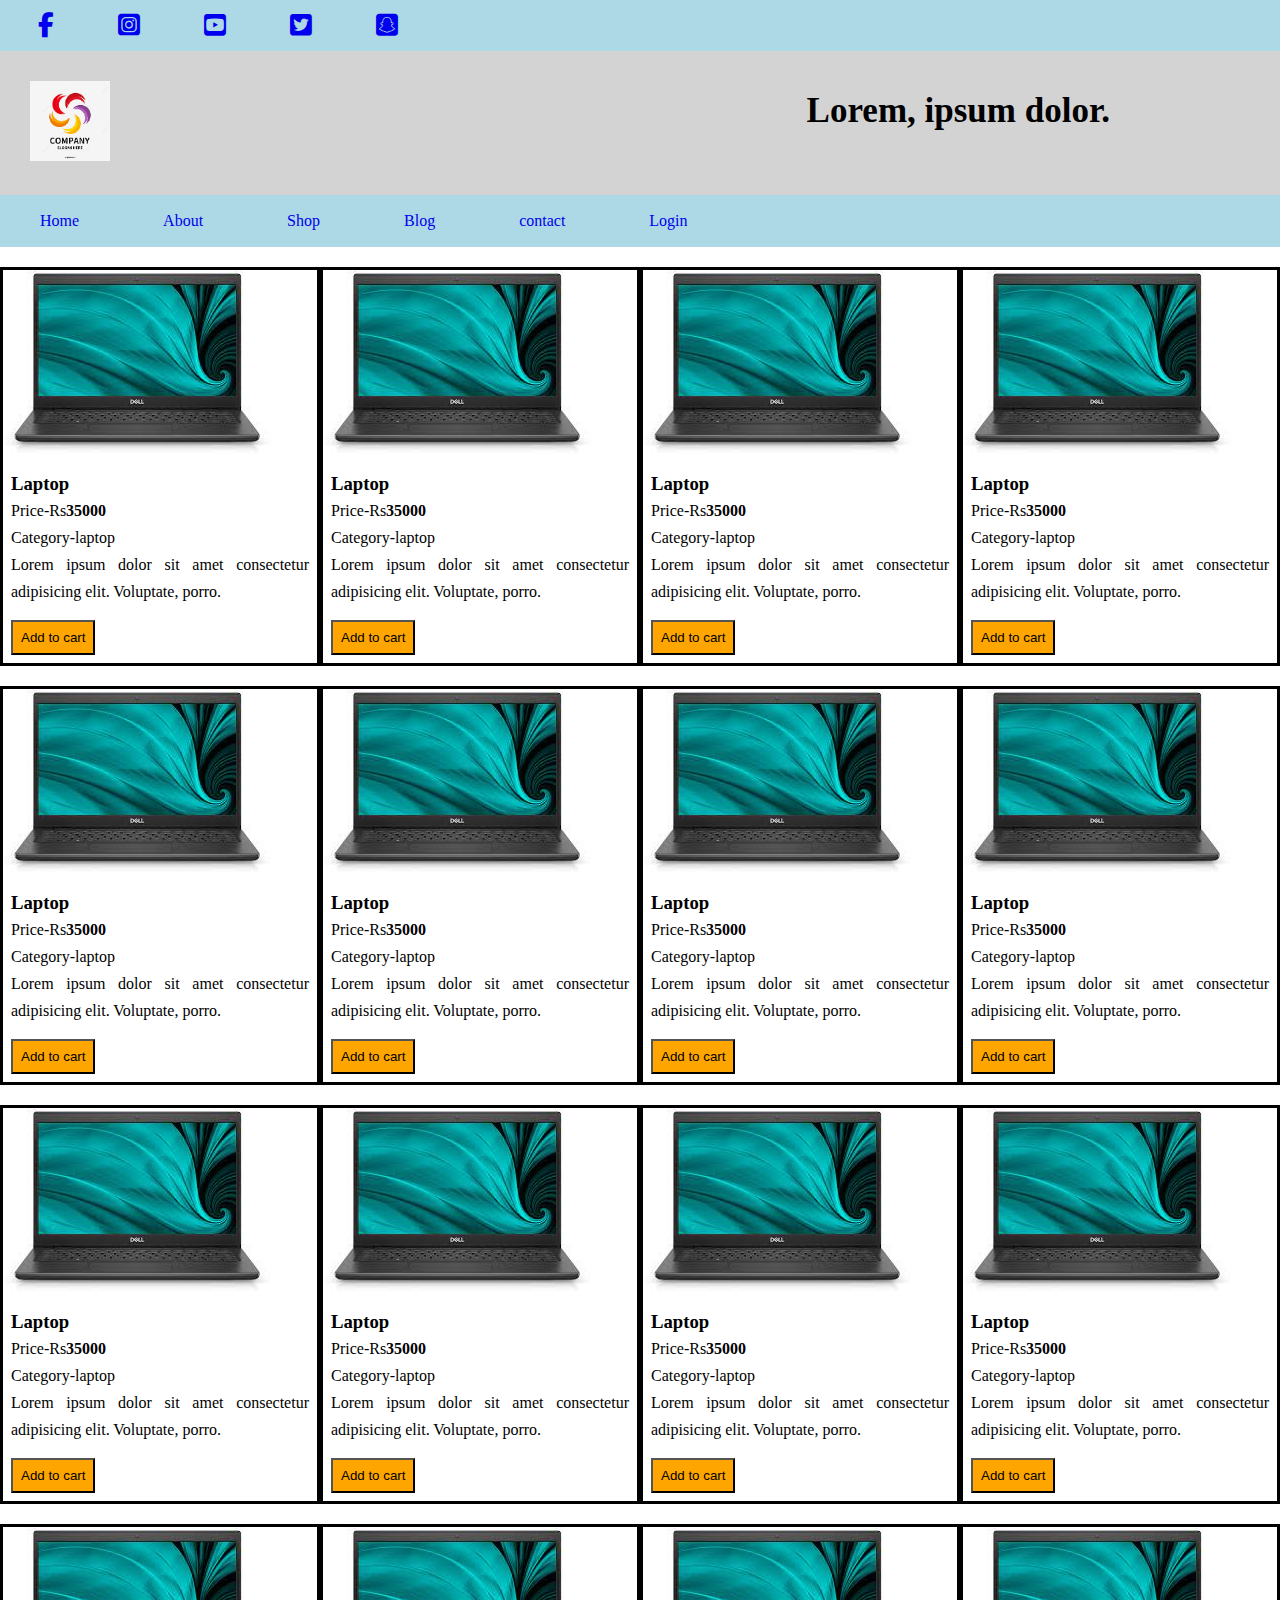
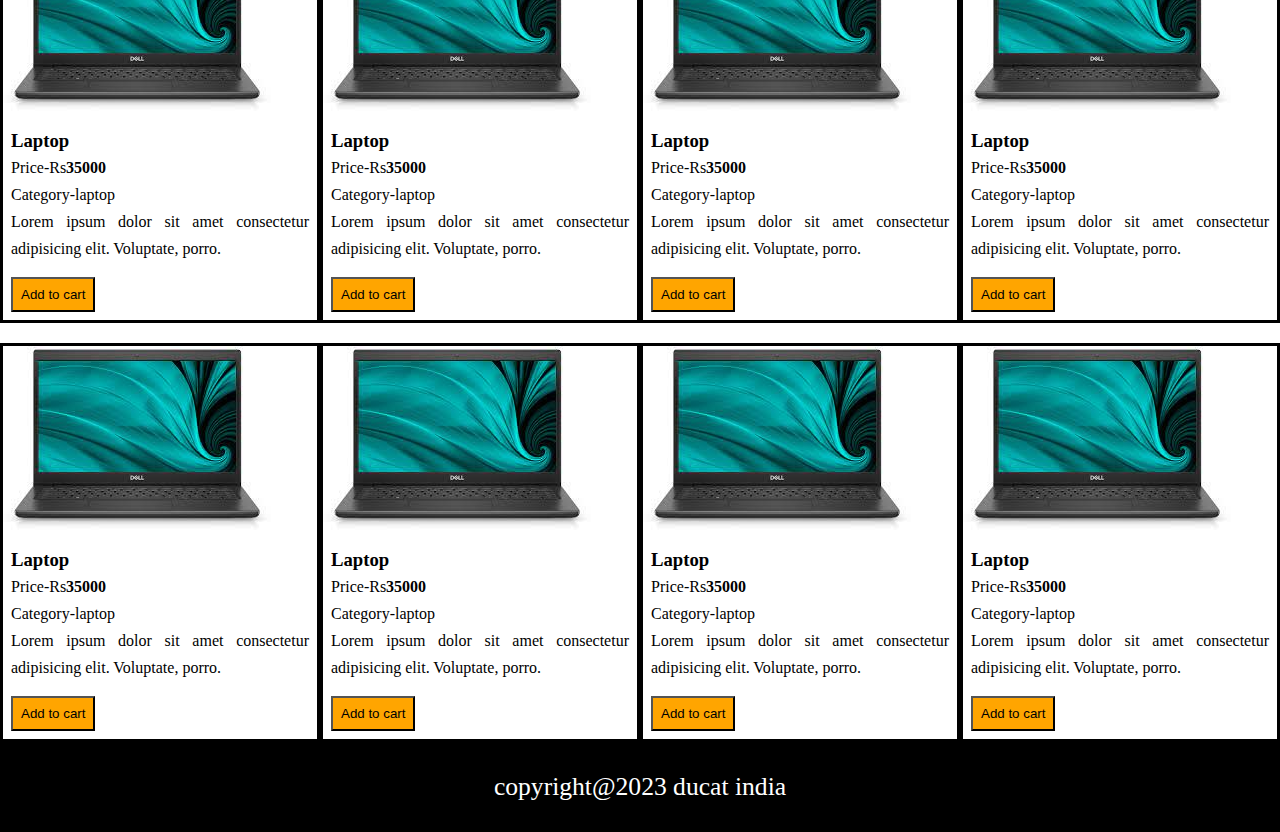
<file: 13+16-10/shop.html>
<!DOCTYPE html>
<html>
<head>
    <meta name="viewport" content="width=device-width, initial-scale=1.0">
    <title>Document</title>
<link rel="stylesheet" href="css/style.css">
<link rel="stylesheet" href="https://cdnjs.cloudflare.com/ajax/libs/font-awesome/6.4.2/css/all.min.css">
</head>
<body>
<div class="container">
<div class="icon">
    <a href="https://www.facebook.com"><i class="fa-brands fa-facebook-f"></i></a>
    <a href="https://www.instagram.com"><i class="fa-brands fa-square-instagram"></i></a>
        <a href="https://www.youtube.com"><i class="fa-brands fa-square-youtube"></i></a>
            <a href="https://www.twitter.com"><i class="fa-brands fa-square-twitter"></i></a>

                <a href="https://www.snapchat.com"><i class="fa-brands fa-square-snapchat"></i></a>

</div>
<div class="header">
    <img src="image/logo.png">
    <p>Lorem, ipsum dolor.</p>
</div>

<div class="menu">
    <ul>
        <li><a href="index.html">Home</a></li>
        <li><a href="about.html">About</a></li>
        <li><a href="shop.html">Shop</a></li>
        <li><a href="blog.html">Blog</a></li>
        <li><a href="contact.html">contact</a></li>
        <li><a href="#">Login</a></li>
    </ul>
</div>

<div class="row">
        <div class="prow">
            <div class="product col-3">
                <img src="image/l4.jpeg">
                <div class="data">
                    <h3>Laptop</h3>
                    <p>Price-Rs<b>35000</b></p>
                    <p>Category-laptop</p>
                    <p>Lorem ipsum dolor sit amet consectetur adipisicing elit. Voluptate, porro.</p>
                <button>Add to cart</button>
                </div>
            </div>
            <div class="product col-3">
                <img src="image/l4.jpeg">
                <div class="data">
                    <h3>Laptop</h3>
                    <p>Price-Rs<b>35000</b></p>
                    <p>Category-laptop</p>
                    <p>Lorem ipsum dolor sit amet consectetur adipisicing elit. Voluptate, porro.</p>
                <button>Add to cart</button>
                </div>
            </div>
            <div class="product col-3">
                <img src="image/l4.jpeg">
                <div class="data">
                    <h3>Laptop</h3>
                    <p>Price-Rs<b>35000</b></p>
                    <p>Category-laptop</p>
                    <p>Lorem ipsum dolor sit amet consectetur adipisicing elit. Voluptate, porro.</p>
                <button>Add to cart</button>
                </div>
            </div>
            <div class="product col-3">
                <img src="image/l4.jpeg">
                <div class="data">
                    <h3>Laptop</h3>
                    <p>Price-Rs<b>35000</b></p>
                    <p>Category-laptop</p>
                    <p>Lorem ipsum dolor sit amet consectetur adipisicing elit. Voluptate, porro.</p>
                <button>Add to cart</button>
                </div>
            </div>
        </div>
        <div class="prow">
            <div class="product col-3">
                <img src="image/l4.jpeg">
                <div class="data">
                    <h3>Laptop</h3>
                    <p>Price-Rs<b>35000</b></p>
                    <p>Category-laptop</p>
                    <p>Lorem ipsum dolor sit amet consectetur adipisicing elit. Voluptate, porro.</p>
                <button>Add to cart</button>
                </div>
            </div>
            <div class="product col-3">
                <img src="image/l4.jpeg">
                <div class="data">
                    <h3>Laptop</h3>
                    <p>Price-Rs<b>35000</b></p>
                    <p>Category-laptop</p>
                    <p>Lorem ipsum dolor sit amet consectetur adipisicing elit. Voluptate, porro.</p>
                <button>Add to cart</button>
                </div>
            </div>
            <div class="product col-3">
                <img src="image/l4.jpeg">
                <div class="data">
                    <h3>Laptop</h3>
                    <p>Price-Rs<b>35000</b></p>
                    <p>Category-laptop</p>
                    <p>Lorem ipsum dolor sit amet consectetur adipisicing elit. Voluptate, porro.</p>
                <button>Add to cart</button>
                </div>
            </div>
            <div class="product col-3">
                <img src="image/l4.jpeg">
                <div class="data">
                    <h3>Laptop</h3>
                    <p>Price-Rs<b>35000</b></p>
                    <p>Category-laptop</p>
                    <p>Lorem ipsum dolor sit amet consectetur adipisicing elit. Voluptate, porro.</p>
                <button>Add to cart</button>
                </div>
            </div>
        </div>
        <div class="prow">
            <div class="product col-3">
                <img src="image/l4.jpeg">
                <div class="data">
                    <h3>Laptop</h3>
                    <p>Price-Rs<b>35000</b></p>
                    <p>Category-laptop</p>
                    <p>Lorem ipsum dolor sit amet consectetur adipisicing elit. Voluptate, porro.</p>
                <button>Add to cart</button>
                </div>
            </div>
            <div class="product col-3">
                <img src="image/l4.jpeg">
                <div class="data">
                    <h3>Laptop</h3>
                    <p>Price-Rs<b>35000</b></p>
                    <p>Category-laptop</p>
                    <p>Lorem ipsum dolor sit amet consectetur adipisicing elit. Voluptate, porro.</p>
                <button>Add to cart</button>
                </div>
            </div>
            <div class="product col-3">
                <img src="image/l4.jpeg">
                <div class="data">
                    <h3>Laptop</h3>
                    <p>Price-Rs<b>35000</b></p>
                    <p>Category-laptop</p>
                    <p>Lorem ipsum dolor sit amet consectetur adipisicing elit. Voluptate, porro.</p>
                <button>Add to cart</button>
                </div>
            </div>
            <div class="product col-3">
                <img src="image/l4.jpeg">
                <div class="data">
                    <h3>Laptop</h3>
                    <p>Price-Rs<b>35000</b></p>
                    <p>Category-laptop</p>
                    <p>Lorem ipsum dolor sit amet consectetur adipisicing elit. Voluptate, porro.</p>
                <button>Add to cart</button>
                </div>
            </div>
        </div>
        <div class="prow">
            <div class="product col-3">
                <img src="image/l4.jpeg">
                <div class="data">
                    <h3>Laptop</h3>
                    <p>Price-Rs<b>35000</b></p>
                    <p>Category-laptop</p>
                    <p>Lorem ipsum dolor sit amet consectetur adipisicing elit. Voluptate, porro.</p>
                <button>Add to cart</button>
                </div>
            </div>
            <div class="product col-3">
                <img src="image/l4.jpeg">
                <div class="data">
                    <h3>Laptop</h3>
                    <p>Price-Rs<b>35000</b></p>
                    <p>Category-laptop</p>
                    <p>Lorem ipsum dolor sit amet consectetur adipisicing elit. Voluptate, porro.</p>
                <button>Add to cart</button>
                </div>
            </div>
            <div class="product col-3">
                <img src="image/l4.jpeg">
                <div class="data">
                    <h3>Laptop</h3>
                    <p>Price-Rs<b>35000</b></p>
                    <p>Category-laptop</p>
                    <p>Lorem ipsum dolor sit amet consectetur adipisicing elit. Voluptate, porro.</p>
                <button>Add to cart</button>
                </div>
            </div>
            <div class="product col-3">
                <img src="image/l4.jpeg">
                <div class="data">
                    <h3>Laptop</h3>
                    <p>Price-Rs<b>35000</b></p>
                    <p>Category-laptop</p>
                    <p>Lorem ipsum dolor sit amet consectetur adipisicing elit. Voluptate, porro.</p>
                <button>Add to cart</button>
                </div>
            </div>
        </div>
        <div class="prow">
            <div class="product col-3">
                <img src="image/l4.jpeg">
                <div class="data">
                    <h3>Laptop</h3>
                    <p>Price-Rs<b>35000</b></p>
                    <p>Category-laptop</p>
                    <p>Lorem ipsum dolor sit amet consectetur adipisicing elit. Voluptate, porro.</p>
                <button>Add to cart</button>
                </div>
            </div>
            <div class="product col-3">
                <img src="image/l4.jpeg">
                <div class="data">
                    <h3>Laptop</h3>
                    <p>Price-Rs<b>35000</b></p>
                    <p>Category-laptop</p>
                    <p>Lorem ipsum dolor sit amet consectetur adipisicing elit. Voluptate, porro.</p>
                <button>Add to cart</button>
                </div>
            </div>
            <div class="product col-3">
                <img src="image/l4.jpeg">
                <div class="data">
                    <h3>Laptop</h3>
                    <p>Price-Rs<b>35000</b></p>
                    <p>Category-laptop</p>
                    <p>Lorem ipsum dolor sit amet consectetur adipisicing elit. Voluptate, porro.</p>
                <button>Add to cart</button>
                </div>
            </div>
            <div class="product col-3">
                <img src="image/l4.jpeg">
                <div class="data">
                    <h3>Laptop</h3>
                    <p>Price-Rs<b>35000</b></p>
                    <p>Category-laptop</p>
                    <p>Lorem ipsum dolor sit amet consectetur adipisicing elit. Voluptate, porro.</p>
                <button>Add to cart</button>
                </div>
            </div>
        </div>
    </div>




<div class="footer">
    copyright@2023 ducat india
</div>


</div>
    






</body>
</html>
</file>
<file: 13+16-10/css/style.css>
*{margin: 0px; padding: 0px; box-sizing: border-box;
    word-wrap: break-word;}
.icon{padding: 8px; background: lightblue;}
.icon i{padding: 5px 30px; font-size: 25px;}
.header{padding: 30px; background: lightgrey;}
.header img{height: 80px; width: 80px;}
.header p{float: right; margin-right: 140px; font-size: 35px;
font-weight: bold; font-family: cursive; margin-top: 10px; }
.menu{padding: 17px 0px; background: lightblue; position: sticky;
top: 0px;}
.menu ul{list-style: none;}
.menu li{display: inline; padding: 17px 20px;}
.menu li a{text-decoration: none; padding: 17px 20px;}
.menu li a:hover{background: purple; color: white;}
.slider{padding: 300px; background: url('../image/banner1.jpg'); 
    background-position: center;
    animation: result 4s; 
    animation-iteration-count: infinite; }
@keyframes result{
    0%{background: url('../image/banner1.jpg');}
    25%{background: url('../image/banner2.jpeg');}
   50%{background: url('../image/banner3.jpeg');}
    75%{background: url('../image/banner4.jpg');}
}
.row::after{content: ""; clear: both; display: table;}
.left{float: left;}
.right{float: right; }
.left ul{list-style: none; margin-top: 20px;}
.left li{background: lightblue; text-align: center;
margin-top: 5px; padding: 18px 0px;}
.left #mycat{background: purple; color: white; font-size: 23px;}
.prow::after{content: ""; clear: both; display: table;}
.prow{margin-top: 20px;}
.product{float: left;  border: solid;}
.product img{height: auto; max-width: 100%;}
.data{padding: 8px; text-align: justify; line-height: 27px;}
.data button{padding: 8px; background: orange; margin-top: 15px;}

.footer{padding: 30px; text-align: center; font-size: 2vw;
background: black; color: white;}



.col-1{width:8.33%;}
.col-2{width:16.66%;}
.col-3{width:25%;}
.col-4{width:33.33%;}
.col-5{width:41.66%;}
.col-6{width:50%;}
.col-7{width:58.33%;}
.col-8{width:66.66%;}
.col-9{width:75%;}
.col-10{width:83.33%;}
.col-11{width:91.66%;}
.col-12{width:100%;}

@media only screen and (max-width:992px){
 .menu li{display: block; text-align: center;}
 .product{width: 50%;}
 .menu{position: relative;}
}


@media only screen and (max-width:768px){
    .header{text-align: center; }
    .header p{font-size: 18px;}
    .icon{display: none;}
    .left,.right{width: 100%;}
    .product{width: 100%; text-align: center;}
    .data{text-align: center;}
    .cleft,.cright{width: 100%; text-align: center;}
  

}
</file>
<file: 13+16-10/css/about.css>
.aboutdata{
    padding: 20px; text-align: justify;
    background: url('../image/banner3.jpeg');
    background-attachment: fixed;
    font-size: 20px; color: rgb(199, 191, 191);
}
</file>
<file: 13+16-10/css/contact.css>
.crow::after{content: ""; clear: both; display: table;}
.cleft{float: left; padding: 40px;}
.cright{float: right; padding: 50px;}
.head{padding: 7px; margin: 20px 0px ; line-height: 27px;}
.branch{padding: 7px; margin-top: 20px 0px; line-height: 27px;}

.cright [type="text"],[type="email"]{
    height: 30px; width: 70%; margin: 5px 15%;
}
.cright textarea{height: 100px; width: 70%; margin: 5px 15%;}
.cright [type="submit"]{
    padding: 8px; background: orange;
    margin-left: 15%; margin-top: 15px;
}
</file>
